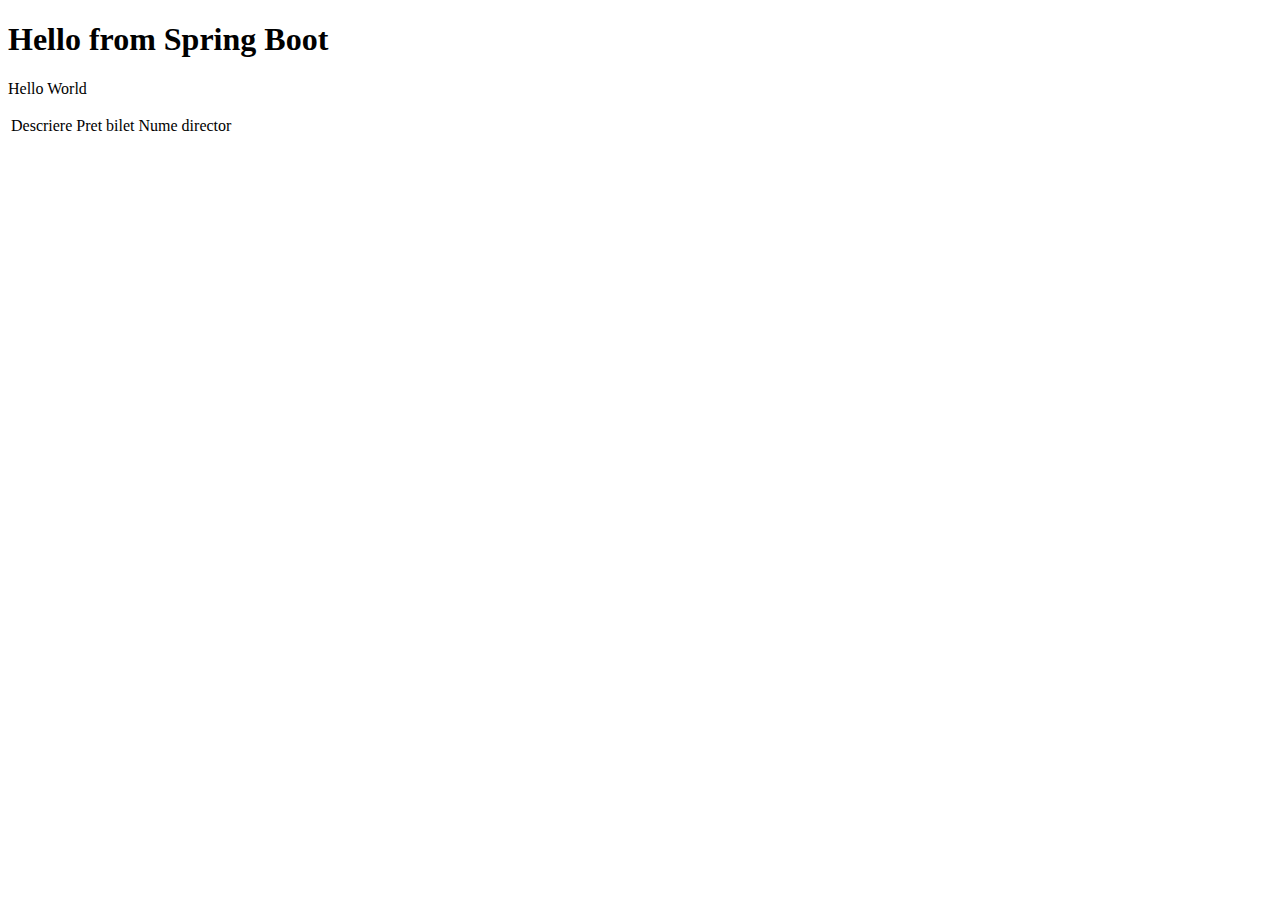
<file: spring-demo/target/classes/templates/index.html>
<!DOCTYPE html>
<html lang="en" xmlns:th="http://www.w3.org/1999/xhtml">
<head>
    <meta charset="UTF-8">
    <title>Hello from Spring</title>
</head>
<body>
<h1>Hello from Spring Boot</h1>
<p1>Hello World</p1>
<p th:text="${greetings}"></p>
<p th:text="${mytext}"></p>

<div th:each = "oras: ${orase}">
    <p th:text="${oras}"></p>
</div>

<table>
    <thead>
    <tr>
        <td>Descriere</td>
        <td>Pret bilet</td>
        <td>Nume director</td>
    </tr>

    </thead>
    <tbody>
    <tr th:each = "muzeu : ${listaMuzee}">
        <td th:text="${muzeu.desc}"/>
        <td th:text="${muzeu.bilet}"/>
        <td th:text="${muzeu.nume}"/>
    </tr>
    </tbody>
</table>

</body>
</html>
</file>
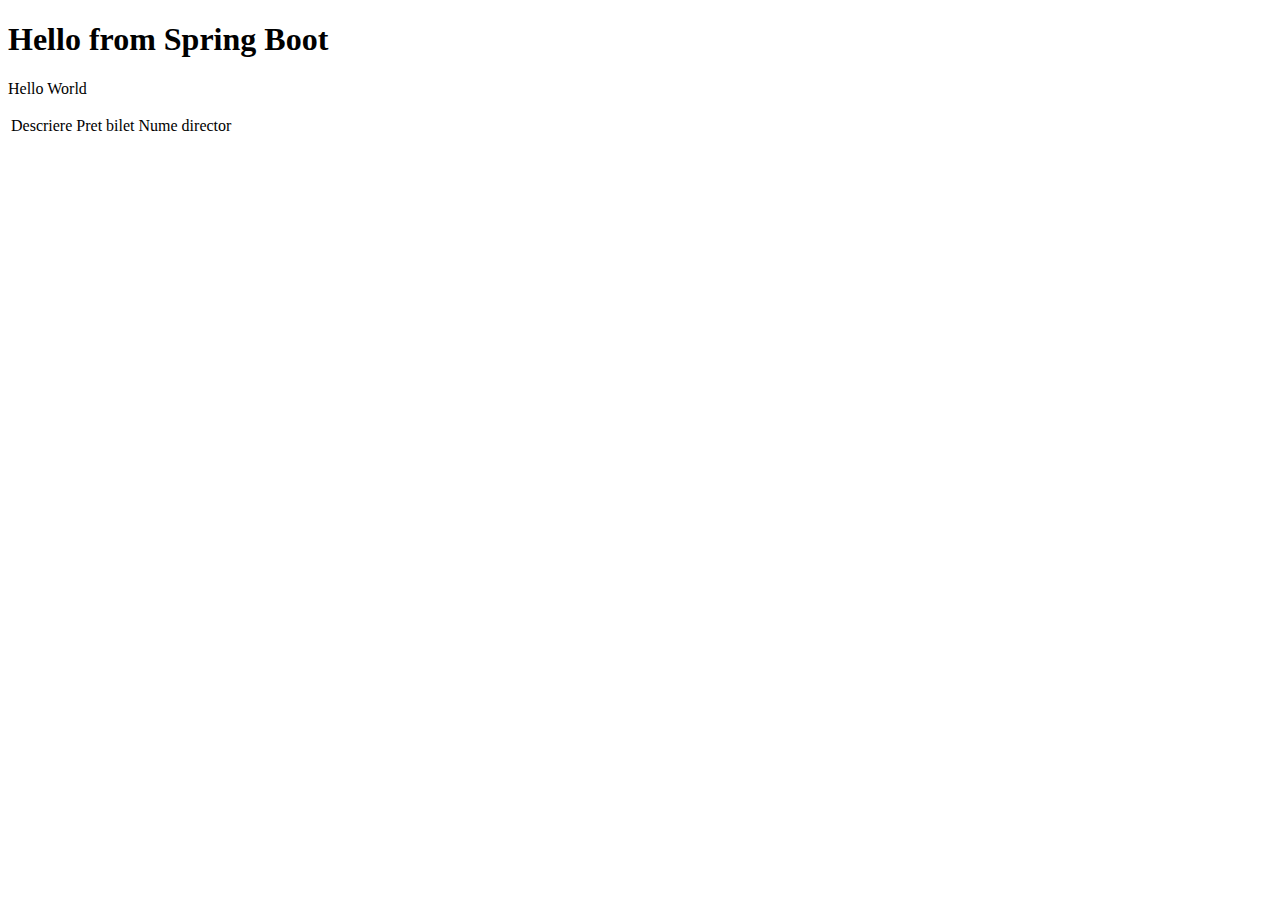
<file: spring-demo/src/main/resources/templates/index.html>
<!DOCTYPE html>
<html lang="en" xmlns:th="http://www.w3.org/1999/xhtml">
<head>
    <meta charset="UTF-8">
    <title>Hello from Spring</title>
</head>
<body>
<h1>Hello from Spring Boot</h1>
<p>Hello World</p>
<p th:text="${greetings}"></p>
<p th:text="${mytext}"></p>

<div th:each = "oras: ${orase}">
    <p th:text="${oras}"></p>
</div>

<table>
    <thead>
    <tr>
        <td>Descriere</td>
        <td>Pret bilet</td>
        <td>Nume director</td>
    </tr>

    </thead>
    <tbody>
    <tr th:each = "muzeu : ${listaMuzee}">
        <td th:text="${muzeu.desc}"/>
        <td th:text="${muzeu.bilet}"/>
        <td th:text="${muzeu.nume}"/>
    </tr>
    </tbody>
</table>

</body>
</html>
</file>
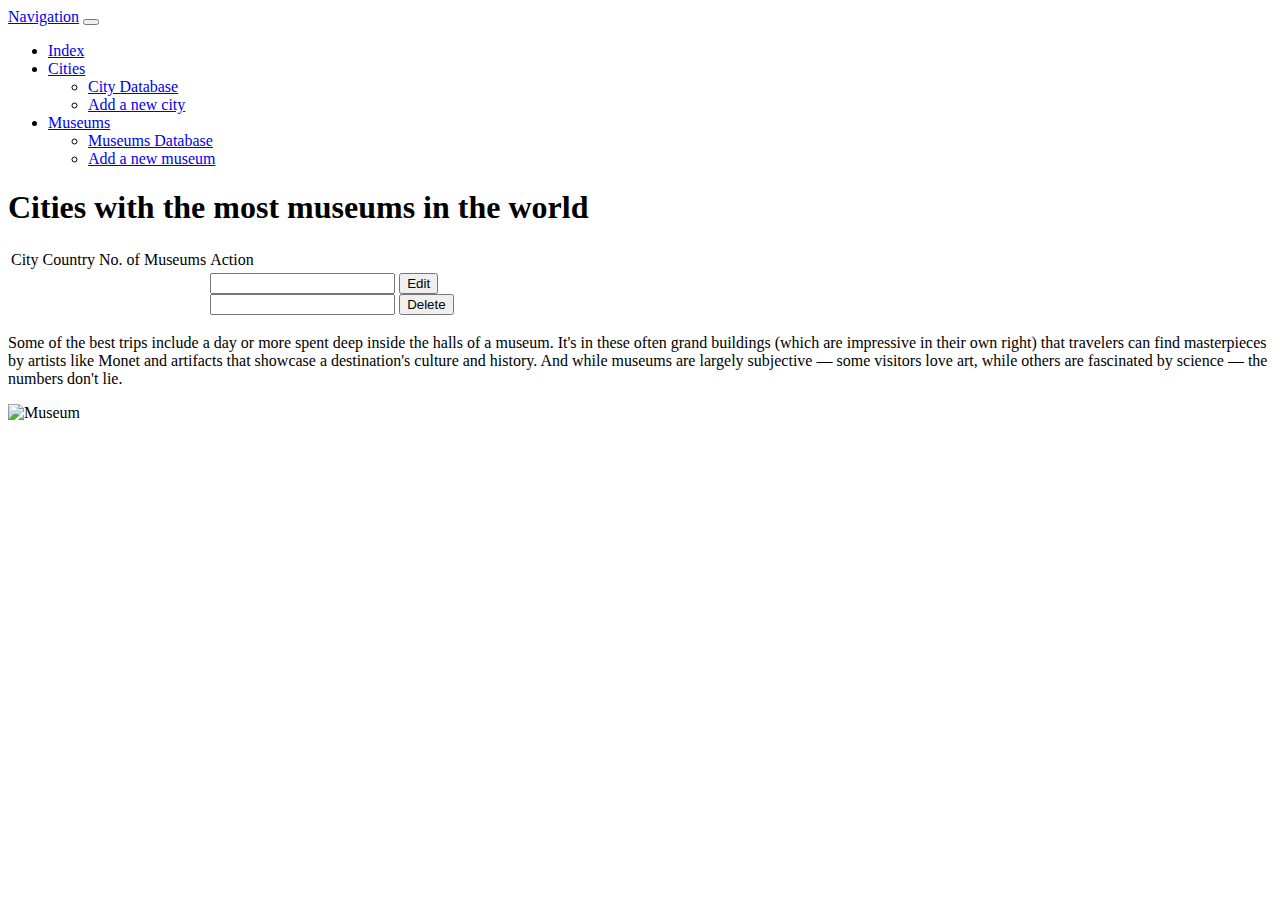
<file: spring-demo/target/classes/templates/City.html>
<!DOCTYPE html>
<html lang="en" xmlns:th="http://www.w3.org/1999/xhtml">
<head>
    <meta charset="UTF-8">
    <meta name="viewport" content="width=device-width, initial-scale=1">
    <title>Cities</title>

    <link href="https://cdn.jsdelivr.net/npm/bootstrap@5.2.0-beta1/dist/css/bootstrap.min.css" rel="stylesheet" integrity="sha384-0evHe/X+R7YkIZDRvuzKMRqM+OrBnVFBL6DOitfPri4tjfHxaWutUpFmBp4vmVor" crossorigin="anonymous">
</head>

<body>
<nav class="navbar navbar-expand-lg bg-light">
    <div class="container-fluid">
        <a class="navbar-brand" href="#">Navigation</a>
        <button class="navbar-toggler" type="button" data-bs-toggle="collapse" data-bs-target="#navbarNav" aria-controls="navbarNav" aria-expanded="false" aria-label="Toggle navigation">
            <span class="navbar-toggler-icon"></span>
        </button>
        <div class="collapse navbar-collapse" id="navbarNav">
            <ul class="navbar-nav">
                <li class="nav-item">
                    <a class="nav-link active" aria-current="page" href="/Index">Index</a>
                </li>
                <li class="nav-item dropdown">
                    <a class="nav-link dropdown-toggle" href="#" id="navbarDropdown1" role="button" data-bs-toggle="dropdown" aria-expanded="false">
                        Cities
                    </a>
                    <ul class="dropdown-menu" aria-labelledby="navbarDropdown">
                        <li><a class="dropdown-item" href="/City">City Database</a></li>
                        <li><a class="dropdown-item" href="/FormC">Add a new city</a></li>
                    </ul>
                <li class="nav-item dropdown">
                    <a class="nav-link dropdown-toggle" href="#" id="navbarDropdown2" role="button" data-bs-toggle="dropdown" aria-expanded="false">
                        Museums
                    </a>
                    <ul class="dropdown-menu" aria-labelledby="navbarDropdown">
                        <li><a class="dropdown-item" href="/Museum">Museums Database</a></li>
                        <li><a class="dropdown-item" href="/FormM">Add a new museum</a></li>
                    </ul>
                </li>
            </ul>
        </div>
    </div>
</nav>


<div styles="max-width: 1200px; margin 0 auto; padding: 10px;">
    <div class="container-fluid">

        <div class="row">
            <div class="col-md-8 col-xs-12 content">
                <h1>Cities with the most museums in the world</h1>
                <table class="table">
                    <thead class="table-dark">
                    <tr>
                        <td>City</td>
                        <td>Country</td>
                        <td>No. of Museums</td>
                        <td>Action</td>
                    </tr>
                    </thead>

                    <tbody>
                    <tr th:each = "city: ${cityList}">
                        <td th:text="${city.name}"/>
                        <td th:text="${city.country}"/>
                        <td th:text="${city.totalMuseums}"/>
                        <td>
                            <div class="row">
                                <div class="col-3">
                                    <form th:action="@{/editC}" th:object="${city}" method="post">
                                        <input class="d-none" name="cityId" th:value="${city.id}">
                                        <button class="btn btn-secondary btn-sm">Edit</button>
                                    </form>
                                </div>
                                <div class="col-3">
                                     <form th:action="@{/deleteC}" th:object="${city}" method="post">
                                         <input class="d-none" name="cityId" th:value="${city.id}">
                                         <button class="btn btn-dark btn-sm">Delete</button>
                                     </form>
                                </div>
                            </div>
                        </td>
                    </tr>
                    </tbody>
                </table>

            </div>

            <div class="col-md-4 col-sx-12 sidebar">
                <!--<label for="customRange" class="form-label">Filter by the number of museums</label>
                <input type="range" class="form-range" min="0" max="300" id="customRange">-->

                <p>Some of the best trips include a day or more spent deep inside the halls of a museum. It's in these often grand buildings (which are impressive in their own right) that travelers can find masterpieces by artists like Monet and artifacts that showcase a destination's culture and history. And while museums are largely subjective — some visitors love art, while others are fascinated by science — the numbers don't lie.</p>
                <img th:src="@{/img/museum.jpg}" class="img-fluid" alt="Museum">
            </div>
        </div>

    </div>
</div>


<script src="https://cdn.jsdelivr.net/npm/bootstrap@5.2.0-beta1/dist/js/bootstrap.bundle.min.js" integrity="sha384-pprn3073KE6tl6bjs2QrFaJGz5/SUsLqktiwsUTF55Jfv3qYSDhgCecCxMW52nD2" crossorigin="anonymous"></script>
</body>
</html>
</file>
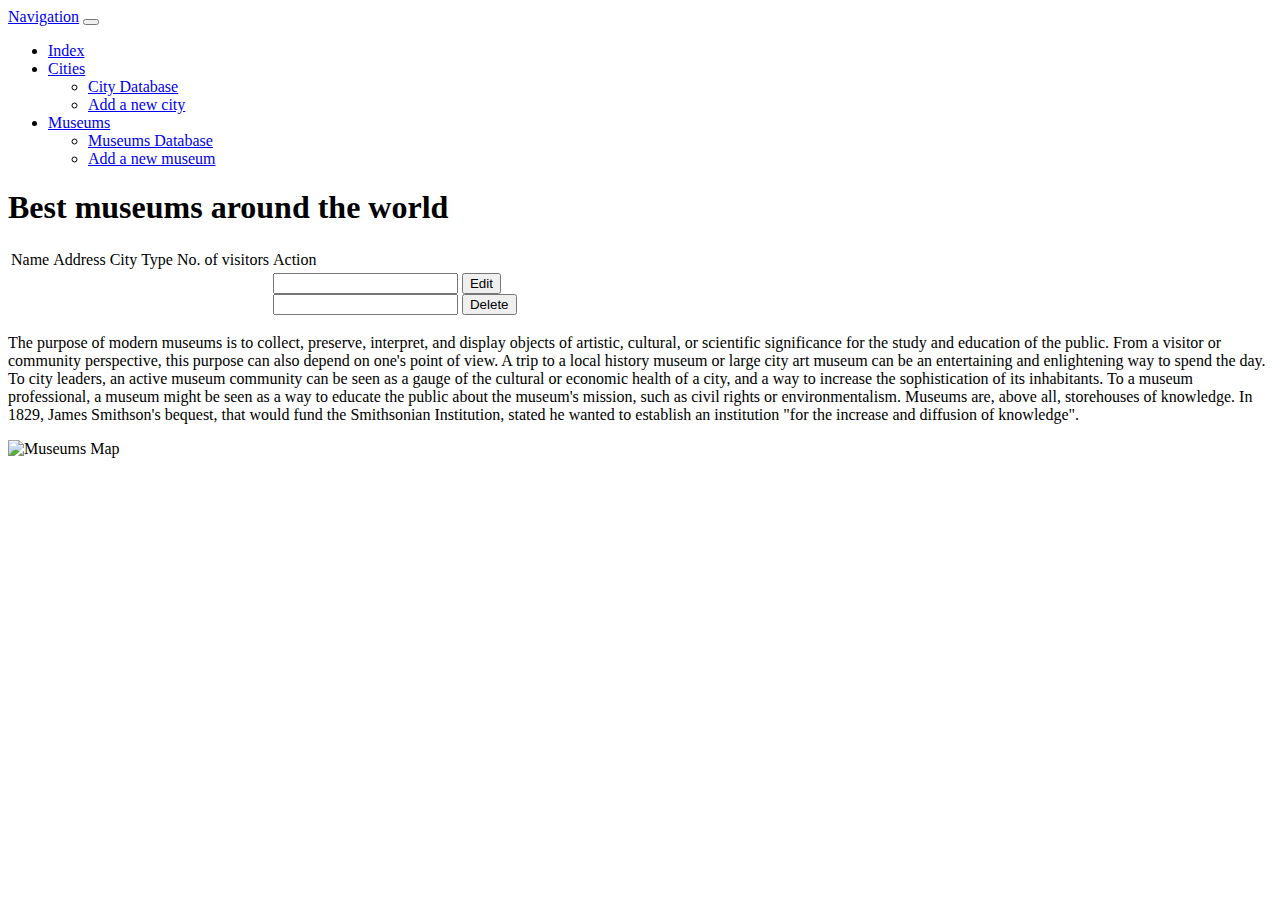
<file: spring-demo/target/classes/templates/Museum.html>
<!DOCTYPE html>
<html lang="en" xmlns:th="http://www.w3.org/1999/xhtml">
<head>
  <meta charset="UTF-8">
  <meta name="viewport" content="width=device-width, initial-scale=1">
  <title>Museums</title>
  <link href="https://cdn.jsdelivr.net/npm/bootstrap@5.2.0-beta1/dist/css/bootstrap.min.css" rel="stylesheet" integrity="sha384-0evHe/X+R7YkIZDRvuzKMRqM+OrBnVFBL6DOitfPri4tjfHxaWutUpFmBp4vmVor" crossorigin="anonymous">
</head>

<body>
<nav class="navbar navbar-expand-lg bg-light">
  <div class="container-fluid">
    <a class="navbar-brand" href="#">Navigation</a>
    <button class="navbar-toggler" type="button" data-bs-toggle="collapse" data-bs-target="#navbarNav" aria-controls="navbarNav" aria-expanded="false" aria-label="Toggle navigation">
      <span class="navbar-toggler-icon"></span>
    </button>
    <div class="collapse navbar-collapse" id="navbarNav">
      <ul class="navbar-nav">
        <li class="nav-item">
          <a class="nav-link active" aria-current="page" href="/Index">Index</a>
        </li>
        <li class="nav-item dropdown">
          <a class="nav-link dropdown-toggle" href="#" id="navbarDropdown1" role="button" data-bs-toggle="dropdown" aria-expanded="false">
            Cities
          </a>
          <ul class="dropdown-menu" aria-labelledby="navbarDropdown">
            <li><a class="dropdown-item" href="/City">City Database</a></li>
            <li><a class="dropdown-item" href="/FormC">Add a new city</a></li>
          </ul>
        <li class="nav-item dropdown">
          <a class="nav-link dropdown-toggle" href="#" id="navbarDropdown2" role="button" data-bs-toggle="dropdown" aria-expanded="false">
            Museums
          </a>
          <ul class="dropdown-menu" aria-labelledby="navbarDropdown">
            <li><a class="dropdown-item" href="/Museum">Museums Database</a></li>
            <li><a class="dropdown-item" href="/FormM">Add a new museum</a></li>
          </ul>
        </li>
      </ul>
    </div>
  </div>
</nav>

<div styles="max-width: 1200px; margin 0 auto; padding: 10px;">
  <div class="container-fluid">


    <div class="row">

      <div class="col-md-8 col-xs-12 content">
        <h1>Best museums around the world</h1>
        <table class="table">
          <thead class="table-dark">
          <tr>
            <td>Name</td>
            <td>Address</td>
            <td>City</td>
            <td>Type</td>
            <td>No. of visitors</td>
            <td>Action</td>
          </tr>
          </thead>

          <tbody>
          <tr th:each = "museum : ${museumList}">
            <td th:text="${museum.name}"/>
            <td th:text="${museum.address}"/>
            <td th:text="${museum.city.name}"/>
            <td th:text="${museum.type}"/>
            <td th:text="${museum.visitor}"/>
            <td>
              <div class="row">
                <div class="col-5">
                  <form th:action="@{/editM}" th:object="${museum}" method="post">
                    <input class="d-none" name="museumId" th:value="${museum.id}">
                    <button class="btn btn-secondary btn-sm">Edit</button>
                  </form>
                </div>
                <div class="col-5">
                  <form th:action="@{/deleteM}" th:object="${museum}" method="post">
                    <input class="d-none" name="museumId" th:value="${museum.id}">
                    <button class="btn btn-dark btn-sm">Delete</button>
                  </form>
                </div>
              </div>
            </td>
          </tr>
          </tbody>
        </table>
      </div>

      <div class="col-md-4 col-sx-12 sidebar">
        <!--<select class="form-select" aria-label="Default select example">
          <option selected="">Choose a city</option>
          <option value="1">Beijing</option>
          <option value="2">London</option>
          <option value="3">New York City</option>
          <option value="4">Paris</option>
          <option value="5">Rome</option>
          <option value="6">Shanghai</option>
          <option value="7">Taipei</option>
          <option value="8">Washington DC</option>
        </select>-->
        <p>The purpose of modern museums is to collect, preserve, interpret, and display objects of artistic, cultural, or scientific significance for the study and education of the public. From a visitor or community perspective, this purpose can also depend on one's point of view. A trip to a local history museum or large city art museum can be an entertaining and enlightening way to spend the day. To city leaders, an active museum community can be seen as a gauge of the cultural or economic health of a city, and a way to increase the sophistication of its inhabitants. To a museum professional, a museum might be seen as a way to educate the public about the museum's mission, such as civil rights or environmentalism. Museums are, above all, storehouses of knowledge. In 1829, James Smithson's bequest, that would fund the Smithsonian Institution, stated he wanted to establish an institution "for the increase and diffusion of knowledge".</p>
        <img th:src="@{/img/map.png}" class="img-fluid" alt="Museums Map">
      </div>

    </div>
  </div>
</div>

<script src="https://cdn.jsdelivr.net/npm/bootstrap@5.2.0-beta1/dist/js/bootstrap.bundle.min.js" integrity="sha384-pprn3073KE6tl6bjs2QrFaJGz5/SUsLqktiwsUTF55Jfv3qYSDhgCecCxMW52nD2" crossorigin="anonymous"></script>
</body>
</html>
</file>
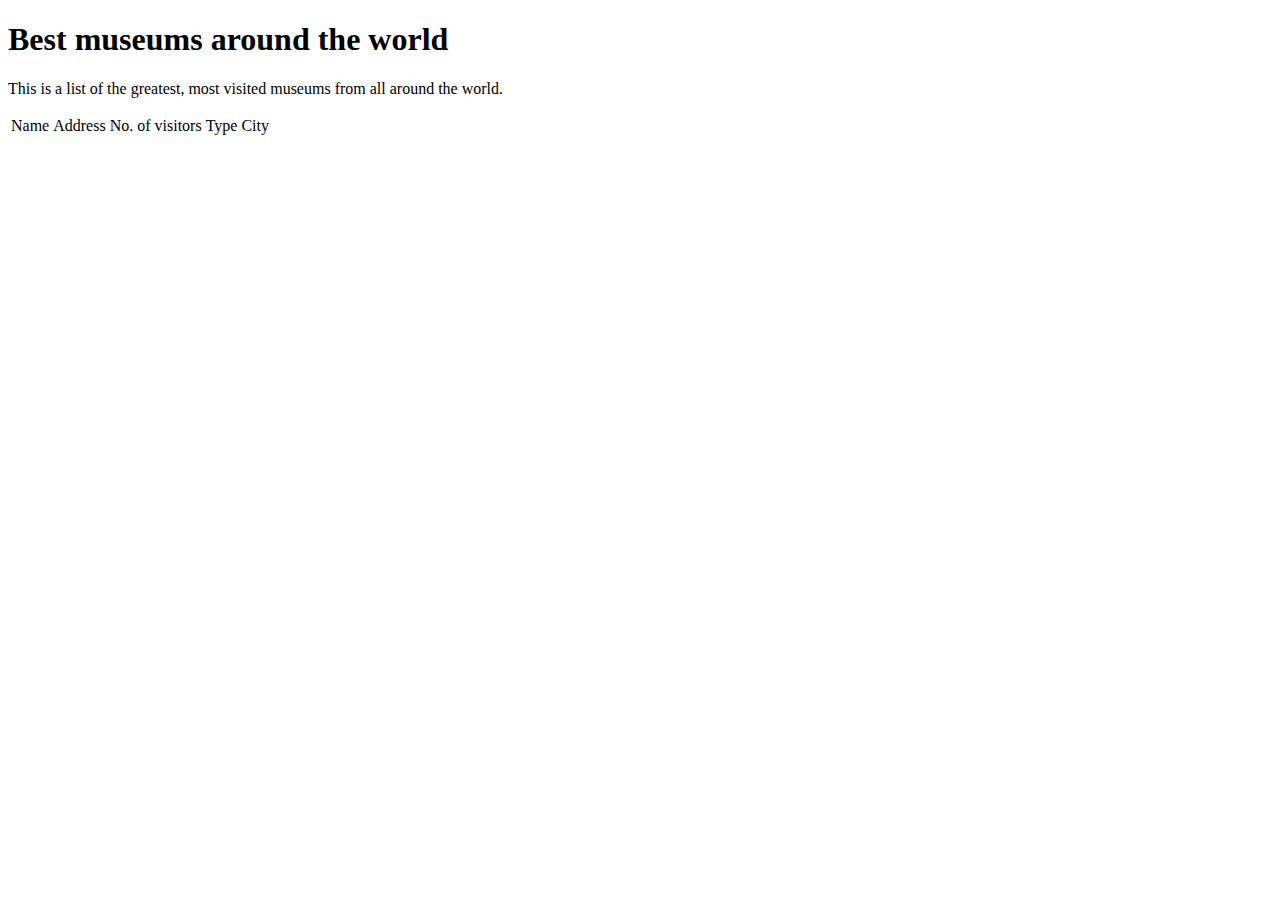
<file: spring-demo/target/classes/templates/Muzee.html>
<!DOCTYPE html>
<html lang="en" xmlns:th="http://www.w3.org/1999/xhtml">
<head>
  <meta charset="UTF-8">
  <title>Museums</title>
</head>

<body>
<h1>Best museums around the world</h1>
<p>This is a list of the greatest, most visited museums from all around the world.</p>

<table>
  <thead>
  <tr>
    <td>Name</td>
    <td>Address</td>
    <td>No. of visitors</td>
    <td>Type</td>
    <td>City</td>
  </tr>
  </thead>

  <tbody>
  <tr th:each = "muzeu : ${listaMuzee}">
    <td th:text="${muzeu.name}"/>
    <td th:text="${muzeu.address}"/>
    <td th:text="${muzeu.visitor}"/>
    <td th:text="${muzeu.type}"/>
    <td th:text="${muzeu.city}"/>
  </tr>
  </tbody>
</table>

</body>
</html>
</file>
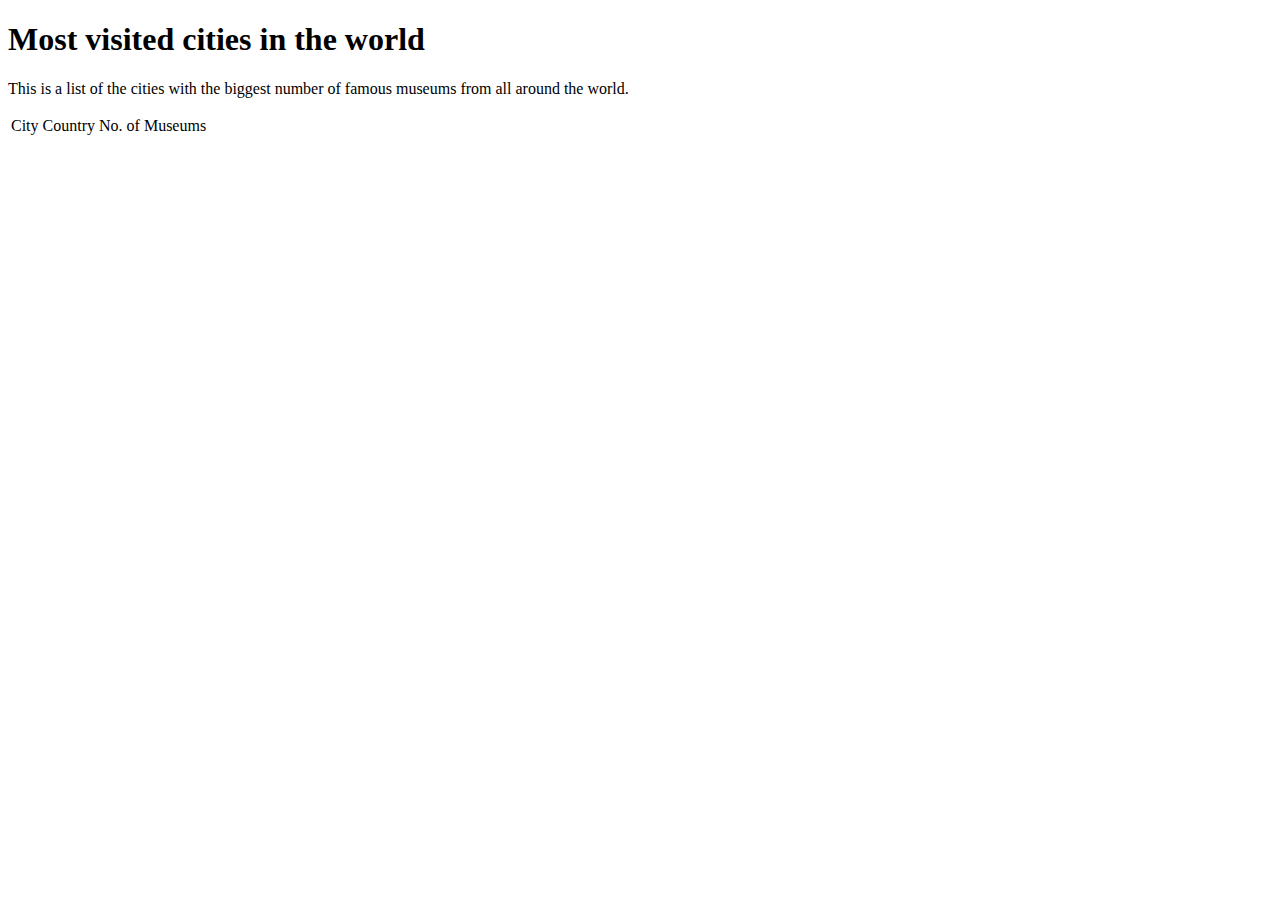
<file: spring-demo/src/main/resources/templates/Orase.html>
<!DOCTYPE html>
<html lang="en" xmlns:th="http://www.w3.org/1999/xhtml">
<head>
    <meta charset="UTF-8">
    <title>Cities</title>
</head>

<body>
<h1>Most visited cities in the world</h1>
<p>This is a list of the cities with the biggest number of famous museums from all around the world.</p>

<table>
    <thead>
    <tr>
        <td>City</td>
        <td>Country</td>
        <td>No. of Museums</td>
    </tr>
    </thead>

    <tbody>
    <tr th:each = "oras: ${listaOrase}">
        <td th:text="${oras.city}"/>
        <td th:text="${oras.country}"/>
        <td th:text="${oras.totalMuseums}"/>
    </tr>
    </tbody>
</table>

</body>
</html>
</file>
